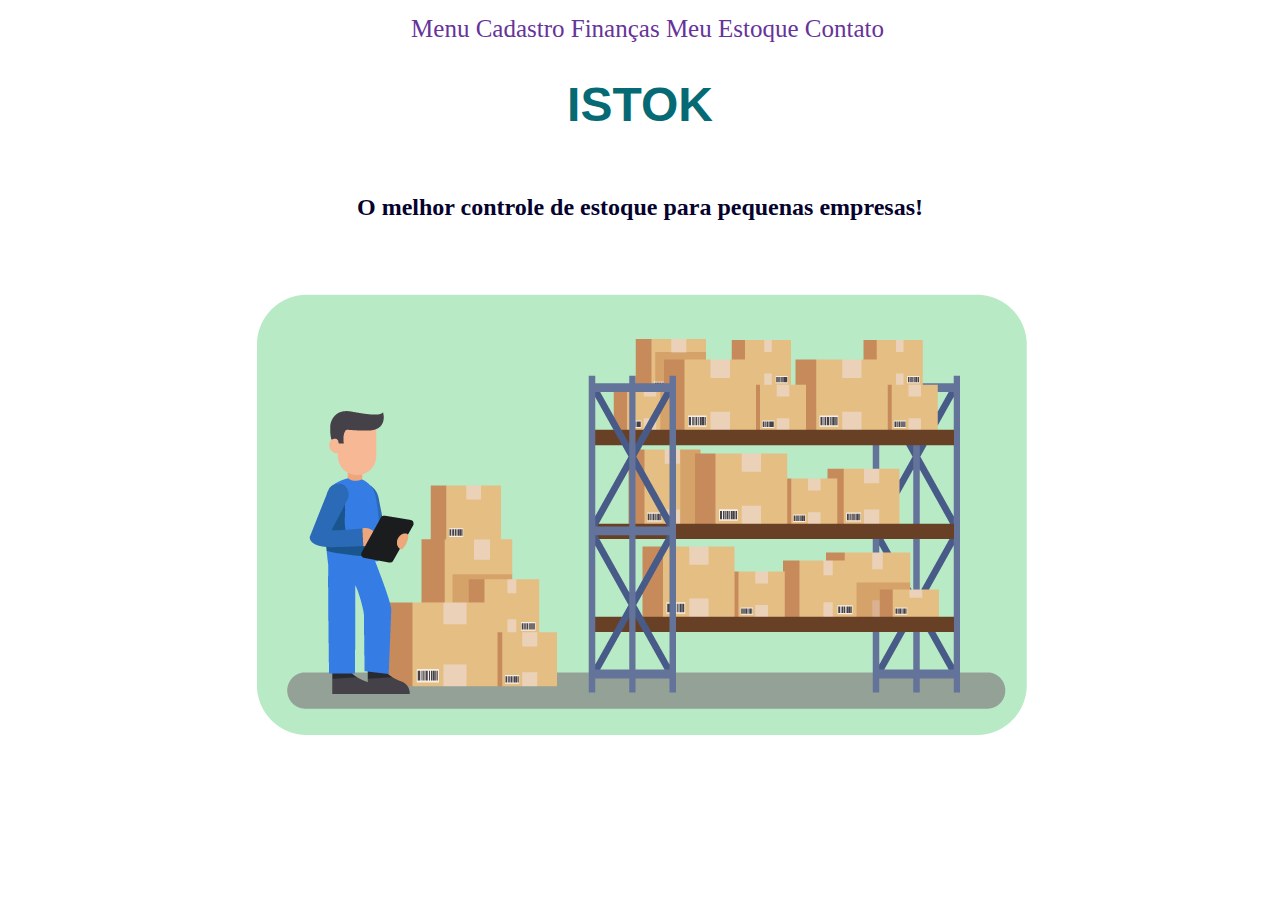
<file: Home/Index.html>
<!DOCTYPE html>
<html lang="en">
<head>
    <meta charset="UTF-8">
    <meta http-equiv="X-UA-Compatible" content="IE=edge">
    <meta name="viewport" content="width=device-width, initial-scale=1.0">
    <link href="https://cdn.jsdelivr.net/npm/bootstrap@5.1.0/dist/css/bootstrap.min.css" rel="stylesheet" integrity="sha384-KyZXEAg3QhqLMpG8r+8fhAXLRk2vvoC2f3B09zVXn8CA5QIVfZOJ3BCsw2P0p/We" crossorigin="anonymous">
    <link rel="stylesheet" href="index.css">
    
<title>ISTOK</title>
</head>
<body>
    
        <nav class="navMenu">
            <ul>
                <li><a href="./Index.html">Menu</a></li>
                <li><a href="../Cadastro/Cadastro.html">Cadastro</a></li>
                <li><a href="../Financas/Financas.html">Finanças</a></li>
                <li><a href="../Estoque/MeuEstoque.html">Meu Estoque</a></li>
                <li><a href="../Contato/Contato.html">Contato</a></li>
            </ul>
        </nav>
    

    
        
    </nav>
    <div id="titulo">
        <h1>ISTOK</h1>
        <h2>O melhor controle de estoque para  pequenas empresas!
        </h2>
    </div>

    <div id="imagem">
        <img src="estoqueIMG.png">
    </div>

    
</body>
</html>
</file>
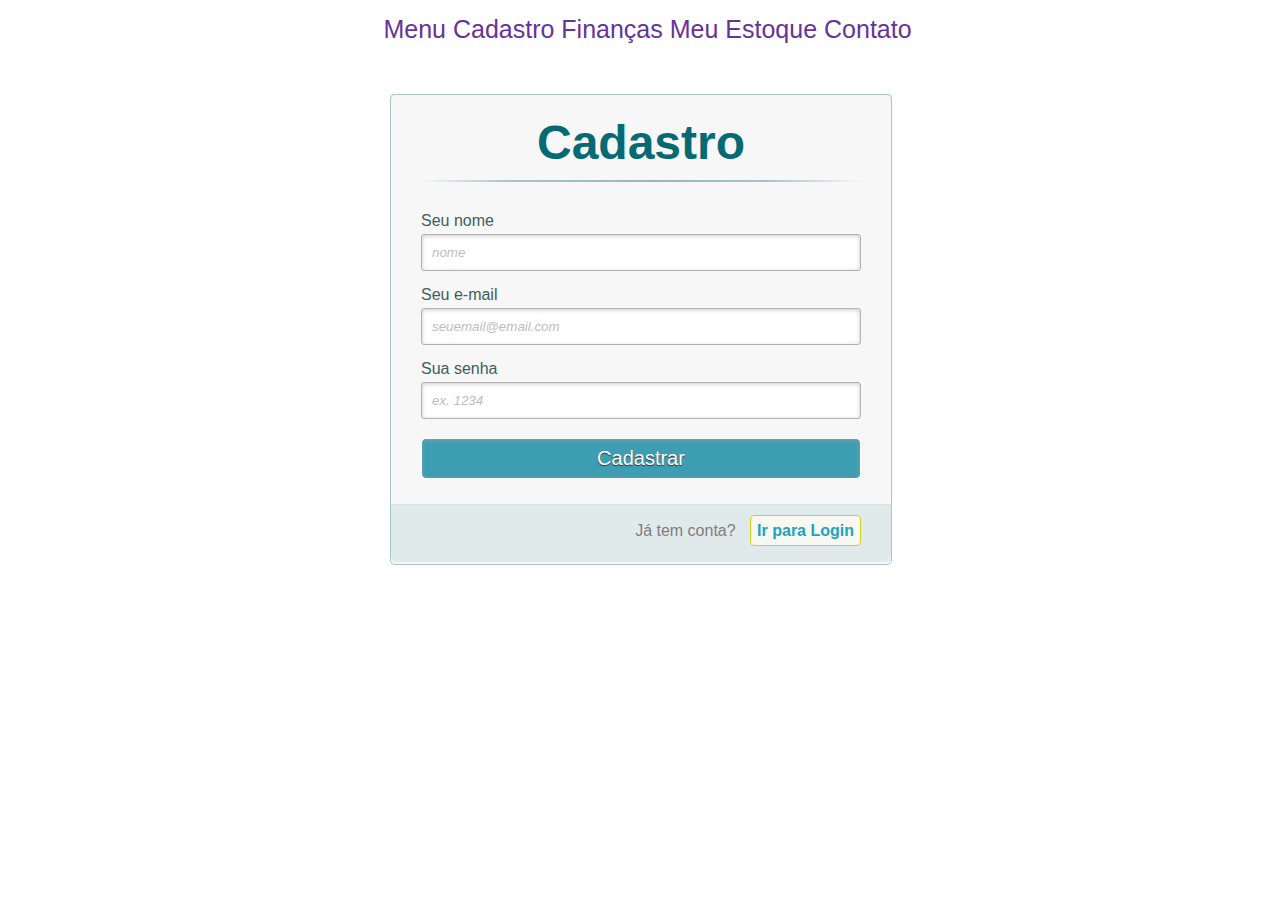
<file: Cadastro/Cadastro.html>
<!DOCTYPE html>
<html lang="en">
<head>
    <meta charset="UTF-8">
    <meta http-equiv="X-UA-Compatible" content="IE=edge">
    <meta name="viewport" content="width=device-width, initial-scale=1.0">
    <link rel="stylesheet" href="cadastro.css">
    <title>Document</title>
</head>
<body>

  <nav class="navMenu">
    <ul>
        <li><a href="../Home/Index.html">Menu</a></li>
        <li><a href="./Cadastro.html">Cadastro</a></li>
        <li><a href="../Financas/Financas.html">Finanças</a></li>
        <li><a href="../Estoque/MeuEstoque.html">Meu Estoque</a></li>
        <li><a href="../Contato/Contato.html">Contato</a></li>
    </ul>
</nav>

    <div class="container" >
        <a class="links" id="paracadastro"></a>
        <a class="links" id="paralogin"></a>
         
        <div class="content">      
          <!--FORMULÁRIO DE LOGIN-->
          <div id="login">
            <form method="post" action=""> 
              <h1>Login</h1> 
              <p> 
                <label for="nome_login">Seu nome</label>
                <input id="nome_login" name="nome_login" required="required" type="text" placeholder="ex. contato@htmlecsspro.com"/>
              </p>
               
              <p> 
                <label for="email_login">Seu e-mail</label>
                <input id="email_login" name="email_login" required="required" type="password" placeholder="ex. senha" /> 
              </p>
               
              <p> 
                <input type="checkbox" name="manterlogado" id="manterlogado" value="" /> 
                <label for="manterlogado">Manter-me logado</label>
              </p>
               
              <p> 
                <input type="submit" value="Logar" /> 
              </p>
               
              <p class="link">
                Ainda não tem conta?
                <a href="#paracadastro">Cadastre-se</a>
              </p>
            </form>
          </div>
     
          <!--FORMULÁRIO DE CADASTRO-->
          <div id="cadastro">
            <form method="post" action=""> 
              <h1>Cadastro</h1> 
               
              <p> 
                <label for="nome_cad">Seu nome</label>
                <input id="nome_cad" name="nome_cad" required="required" type="text" placeholder="nome" />
              </p>
               
              <p> 
                <label for="email_cad">Seu e-mail</label>
                <input id="email_cad" name="email_cad" required="required" type="email" placeholder="seuemail@email.com"/> 
              </p>
               
              <p> 
                <label for="senha_cad">Sua senha</label>
                <input id="senha_cad" name="senha_cad" required="required" type="password" placeholder="ex. 1234"/>
              </p>
               
              <p> 
                <input type="submit" value="Cadastrar"/> 
              </p>
               
              <p class="link">  
                Já tem conta?
                <a href="#paralogin"> Ir para Login </a>
              </p>
            </form>
          </div>
        </div>
      </div>  
</body>
</html>
</file>
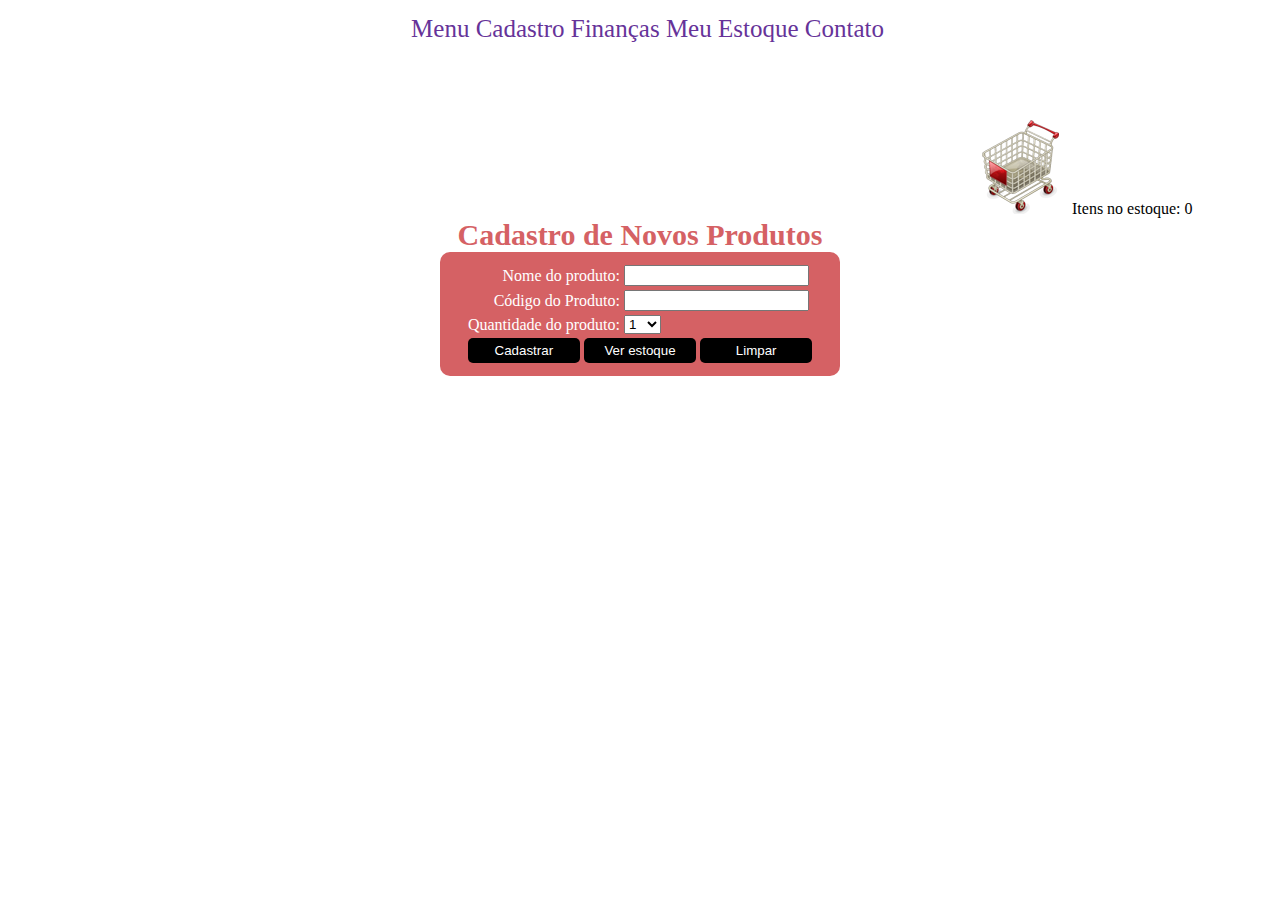
<file: Estoque/MeuEstoque.html>
<!DOCTYPE html>
<html lang="en">
<head>
    <meta charset="UTF-8">
    <meta http-equiv="X-UA-Compatible" content="IE=edge">
    <meta name="viewport" content="width=device-width, initial-scale=1.0">
    <link rel="stylesheet" href="css/estilos.css">
    <title>Cadastro de Novos Produtos</title>
</head>
<body>

    <nav class="navMenu">
        <ul>
            <li><a href="../Home/Index.html">Menu</a></li>
            <li><a href="../Cadastro/Cadastro.html">Cadastro</a></li>
            <li><a href="../Financas/Financas.html">Finanças</a></li>
            <li><a href="../Estoque/MeuEstoque.html">Meu Estoque</a></li>
            <li><a href="../Contato/Contato.html">Contato</a></li>
        </ul>
    </nav>

    <div class="carrinho">
        <img src="img/carrinhoCompras.png" alt="">
        <p> Itens no estoque: <span id="totalEstoque">0</span></p>
    </div>

    <form>
        <table>
            <caption>Cadastro de Novos Produtos</caption>
            <tr>
                <td class="alinharRotulos">Nome do produto:</td>
                <td><input id="txtNomeProduto" type="text"></td>
            </tr>

            <tr>
                <td class="alinharRotulos">Código do Produto:</td>
                <td><input id="txtCodProduto" type="text"></td>
            </tr>

            <tr>
                <td class="alinharRotulos">Quantidade do produto:</td>
                <td>
                    <select id="qtidadeProduto">
                        <option value="1">1</option>
                        <option value="2">2</option>
                        <option value="3">3</option>
                        <option value="4">4</option>
                        <option value="5">5</option>
                        <option value="6">6</option>
                        <option value="7">7</option>
                        <option value="8">8</option>
                        <option value="9">9</option>
                        <option value="10">10</option>
                    </select>
                </td>
            </tr>

            <tr>
                <td colspan="2" align="center">
                    <input type="button" value="Cadastrar" class="alinhaBtns">
                    <input type="button" value="Ver estoque" class="alinhaBtns">
                    <input type="reset" value="Limpar" class="alinhaBtns">
                </td>
            </tr>

        </table>
    </form>
    
</body>
</html>
</file>
<file: Home/index.css>
/* #cabecalho{
    padding-top: 20px;
    text-align: justify;
    padding-left: 50px;
    padding-right: 50px;
    
} */
#imagem {
    text-align: center;
    padding-top: 50px;

    -moz-opacity: 1;
	opacity: 1 ;
	filter: progid:DXImageTransform.Microsoft.Alpha(opacity=100);
	filter: alpha(opacity=100); 	
	-ms-filter: "progid:DXImageTransform.Microsoft.Alpha(opacity=100)";
   
    
}
#imagem img:hover{
  

    -moz-opacity: 0.5;
	opacity: 0.5 ;
	filter: progid:DXImageTransform.Microsoft.Alpha(opacity=50);
	filter: alpha(opacity=50); 	
	-ms-filter: "progid:DXImageTransform.Microsoft.Alpha(opacity=50)";
    transition: 1s;
}

#titulo {
    color: rgb(5, 2, 46);
    font-family: var(--font-secondary-strong);
    text-align: center;
}
h1{
    font-size: 48px;
    color: #066a75;
    padding: 2px 0 10px 0;
    font-family: Arial,sans-serif;
    font-weight: bold;
    text-align: center;
    padding-bottom: 30px;
  }

.navMenu ul {
    list-style-type: none;
    padding: 0;
    margin-top: 15px;
    margin-left: 15px;
    font-size: 25px; 
    text-align: center;
         
    
}
.navMenu ul li{
    display: inline-block;    
}
.navMenu ul li a:hover {
    font-size: 30px;
    color: rgb(173, 18, 153);    
}
.navMenu ul li a{
    color: rebeccapurple;
    text-decoration: none;
}
</file>
<file: Estoque/css/estilos.css>
.alinharRotulos{
    text-align: right;
}
.alinhaBtns {
    width: 30%;/* A propriedade CSS width determina a largura da área de conteúdo de um elemento. A área de conteúdo fica dentro do preenchimento, da borda, e da margem de um elemento. */
    background-color: black;
    color: white;
    border: 0px;
    padding: 5px;
    border-radius: 5px;
    cursor: pointer;
}
.carrinho {
    width: 300px;
    float: right;
}
.carrinho p {
    display: inline;
}
table {
    clear: both;
    background-color: rgb(213,97,100);
    border-radius: 10px;
    color: white;
    padding: 10px;
    width: 400px;
    margin: auto;
}
caption {
    color: rgb(213,97,100);
    font-weight: bold;
    font-size: 30px;

}

.navMenu ul {
    list-style-type: none;
    padding: 0;
    margin-top: 15px;
    margin-left: 15px;
    font-size: 25px; 
    text-align: center;
    padding-bottom: 50px;
         
    
}
.navMenu ul li{
    display: inline-block;    
}
.navMenu ul li a:hover {
    font-size: 30px;
    color: rgb(173, 18, 153);    
}
.navMenu ul li a{
    color: rebeccapurple;
    text-decoration: none;
}
</file>
<file: Cadastro/cadastro.css>
/* CSS reset */
*, *:before, *:after { 
    margin:0;
    padding:0;
    font-family: Arial,sans-serif;
  }
   
  /* remove a linha dos links */
  a{
    text-decoration: none;
  }
   
  /* esconde as ancoras da tela */
  a.links{
    display: none;
  }
  .content{
    width: 500px;
    min-height: 560px;    
    margin: 0px auto;
    position: relative;   
  }
  h1{
    font-size: 48px;
    color: #066a75;
    padding: 2px 0 10px 0;
    font-family: Arial,sans-serif;
    font-weight: bold;
    text-align: center;
    padding-bottom: 30px;
  }
  h1:after{
    content: ' ';
    display: block;
    width: 100%;
    height: 2px;
    margin-top: 10px;
    background: -webkit-linear-gradient(left, rgba(147,184,189,0) 0%,rgba(147,184,189,0.8) 20%,rgba(147,184,189,1) 53%,rgba(147,184,189,0.8) 79%,rgba(147,184,189,0) 100%); 
    background: linear-gradient(left, rgba(147,184,189,0) 0%,rgba(147,184,189,0.8) 20%,rgba(147,184,189,1) 53%,rgba(147,184,189,0.8) 79%,rgba(147,184,189,0) 100%); 
  }

  p{
    margin-bottom:15px;
  }
   
  .content p:first-child{
    margin: 0px;
  }
   
  label{
    color: #405c60;
    position: relative;
  }
  /* placeholder */
::-webkit-input-placeholder  {
    color: #bebcbc; 
    font-style: italic;
  }
   
  input:-moz-placeholder,
  textarea:-moz-placeholder{
    color: #bebcbc;
    font-style: italic;
  }
  input {
    outline: none;
  }
   
  /*estilo dos input,  menos o checkbox */
  input:not([type="checkbox"]){
    width: 95%;
    margin-top: 4px;
    padding: 10px;    
    border: 1px solid #b2b2b2;
   
    -webkit-border-radius: 3px;
    border-radius: 3px;
   
    -webkit-box-shadow: 0px 1px 4px 0px rgba(168, 168, 168, 0.6) inset;
    box-shadow: 0px 1px 4px 0px rgba(168, 168, 168, 0.6) inset;
   
    -webkit-transition: all 0.2s linear;
    transition: all 0.2s linear;
  }
   
  /*estilo do botão submit */
  input[type="submit"]{
    width: 100%!important;
    cursor: pointer;  
    background: rgb(61, 157, 179);
    padding: 8px 5px;
    color: #fff;
    font-size: 20px;  
    border: 1px solid #fff;   
    margin-bottom: 10px;  
    text-shadow: 0 1px 1px #333;
   
    -webkit-border-radius: 5px;
    border-radius: 5px;
   
    transition: all 0.2s linear;
  }
   
  /*estilo do botão submit no hover */
  input[type="submit"]:hover{
    background: #4ab3c6;
  }
  .link{
    position: absolute;
    background: #e1eaeb;
    color: #7f7c7c;
    left: 0px;
    height: 20px;
    width: 440px;
    padding: 17px 30px 20px 30px;
    font-size: 16px;
    text-align: right;
    border-top: 1px solid #dbe5e8;
   
    -webkit-border-radius: 0 0  5px 5px;
    border-radius: 0 0  5px 5px;
  }
   
  .link a {
    font-weight: bold;
    background: #f7f8f1;
    padding: 6px;
    color: rgb(29, 162, 193);
    margin-left: 10px;
    border: 1px solid #cbd518;
   
    -webkit-border-radius: 4px;
    border-radius: 4px;  
   
    -webkit-transition: all 0.4s linear;
    transition: all 0.4s  linear;
  }
   
  .link a:hover {
    color: #39bfd7;
    background: #f7f7f7;
    border: 1px solid #4ab3c6;
  }

  #cadastro, 
#login{
  position: absolute;
  top: 0px;
  width: 88%;   
  padding: 18px 6% 60px 6%;
  margin: 0 0 35px 0;
  background: #f7f7f7;
  border: 1px solid rgba(147, 184, 189,0.8);
   
  -webkit-box-shadow: 5px;
  border-radius: 5px;
   
  -webkit-animation-duration: 0.5s;
  -webkit-animation-timing-function: ease;
  -webkit-animation-fill-mode: both;
 
  animation-duration: 0.5s;
  animation-timing-function: ease;
  animation-fill-mode: both;
}
/* Efeito ao clicar no botão ( Ir para Login ) */
#paracadastro:target ~ .content #cadastro,
#paralogin:target ~ .content #login{
  z-index: 2;
  -webkit-animation-name: fadeInLeft;
  animation-name: fadeInLeft;
 
  -webkit-animation-delay: .1s;
  animation-delay: .1s;
}
 
/* Efeito ao clicar no botão ( Cadastre-se ) */
#registro:target ~ .content #login,
#paralogin:target ~ .content #cadastro{
  -webkit-animation-name: fadeOutLeft;
  animation-name: fadeOutLeft;
}
/*fadeInLeft*/
@-webkit-keyframes fadeInLeft {
    0% {
      opacity: 0;
      -webkit-transform: translateX(-20px);
    }
    100% {
      opacity: 1;
      -webkit-transform: translateX(0);
    }
  }
   
  @keyframes fadeInLeft {
    0% {
      opacity: 0;
      transform: translateX(-20px);
    }
    100% {
      opacity: 1;
      transform: translateX(0);
    }
  }
   
  /*fadeOutLeft*/
  @-webkit-keyframes fadeOutLeft {
    0% {
      opacity: 1;
      -webkit-transform: translateX(0);
    }
    100% {
      opacity: 0;
      -webkit-transform: translateX(-20px);
    }
  }
   
  @keyframes fadeOutLeft {
    0% {
      opacity: 1;
      transform: translateX(0);
    }
    100% {
      opacity: 0;
      transform: translateX(-20px);
    }
  }


  .navMenu ul {
    list-style-type: none;
    padding: 0;
    margin-top: 15px;
    margin-left: 15px;
    font-size: 25px; 
    text-align: center;
    padding-bottom: 50px;
         
    
}
.navMenu ul li{
    display: inline-block;    
}
.navMenu ul li a:hover {
    font-size: 30px;
    color: rgb(173, 18, 153);    
}
.navMenu ul li a{
    color: rebeccapurple;
    text-decoration: none;
}
</file>
